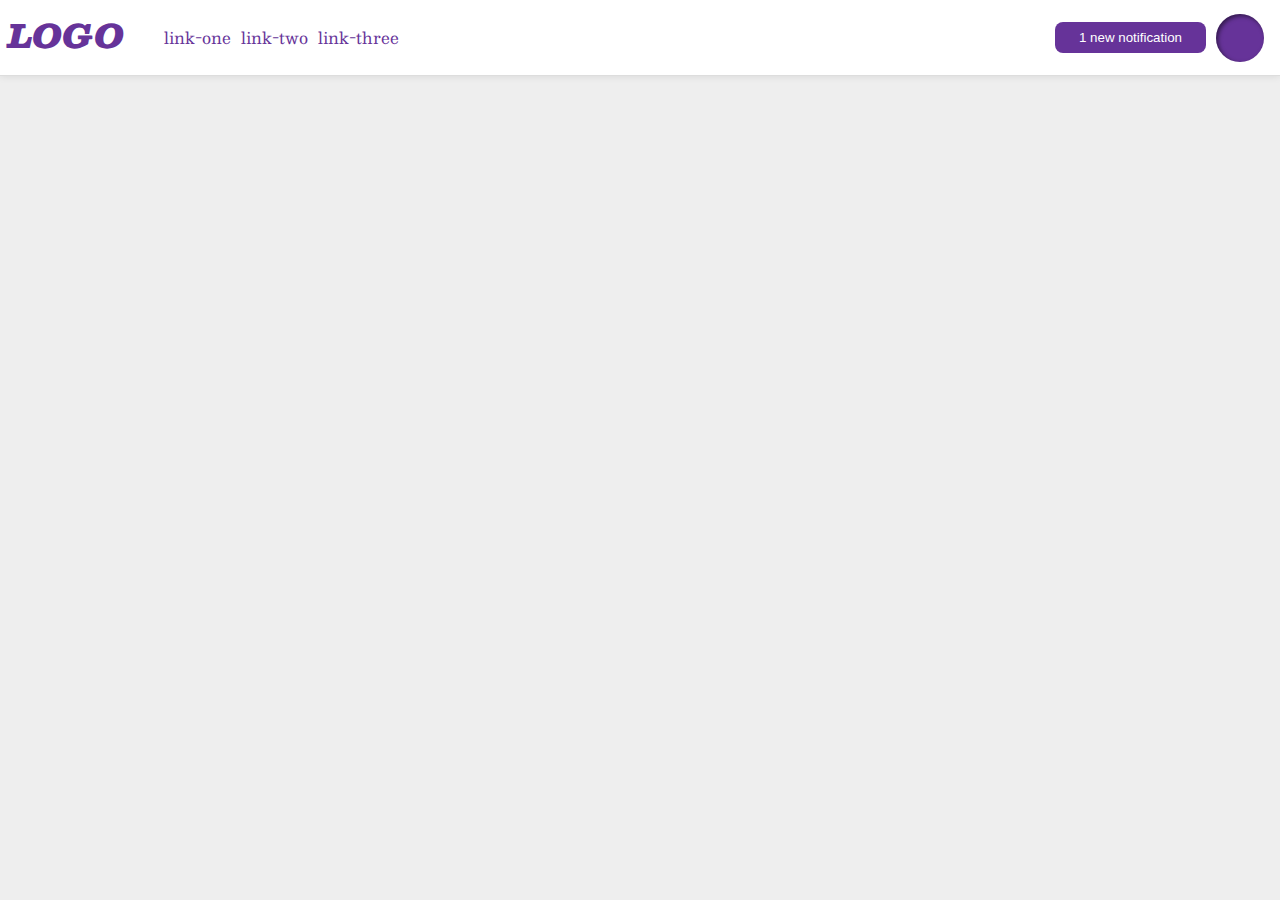
<file: flex/03-flex-header-2/index.html>
<!DOCTYPE html>
<html lang="en">
  <head>
    <meta charset="UTF-8">
    <meta http-equiv="X-UA-Compatible" content="IE=edge">
    <meta name="viewport" content="width=device-width, initial-scale=1.0">
    <title>Flex Header 2</title>
    <link rel="stylesheet" href="style.css">
  </head>
  <body>
    <div class="header">
      <div class="left-items">
        <div class="logo">
          LOGO
        </div>
        <ul class="links">
          <li><a href="google.com">link-one</a></li>
          <li><a href="google.com">link-two</a></li>
          <li><a href="google.com">link-three</a></li>
        </ul>
      </div>

      <div class="right-items">
        <button class="notifications">
          1 new notification
        </button>
        <div class="profile-image"></div>
      </div>
      
      
    </div>
  </body>
</html>
</file>
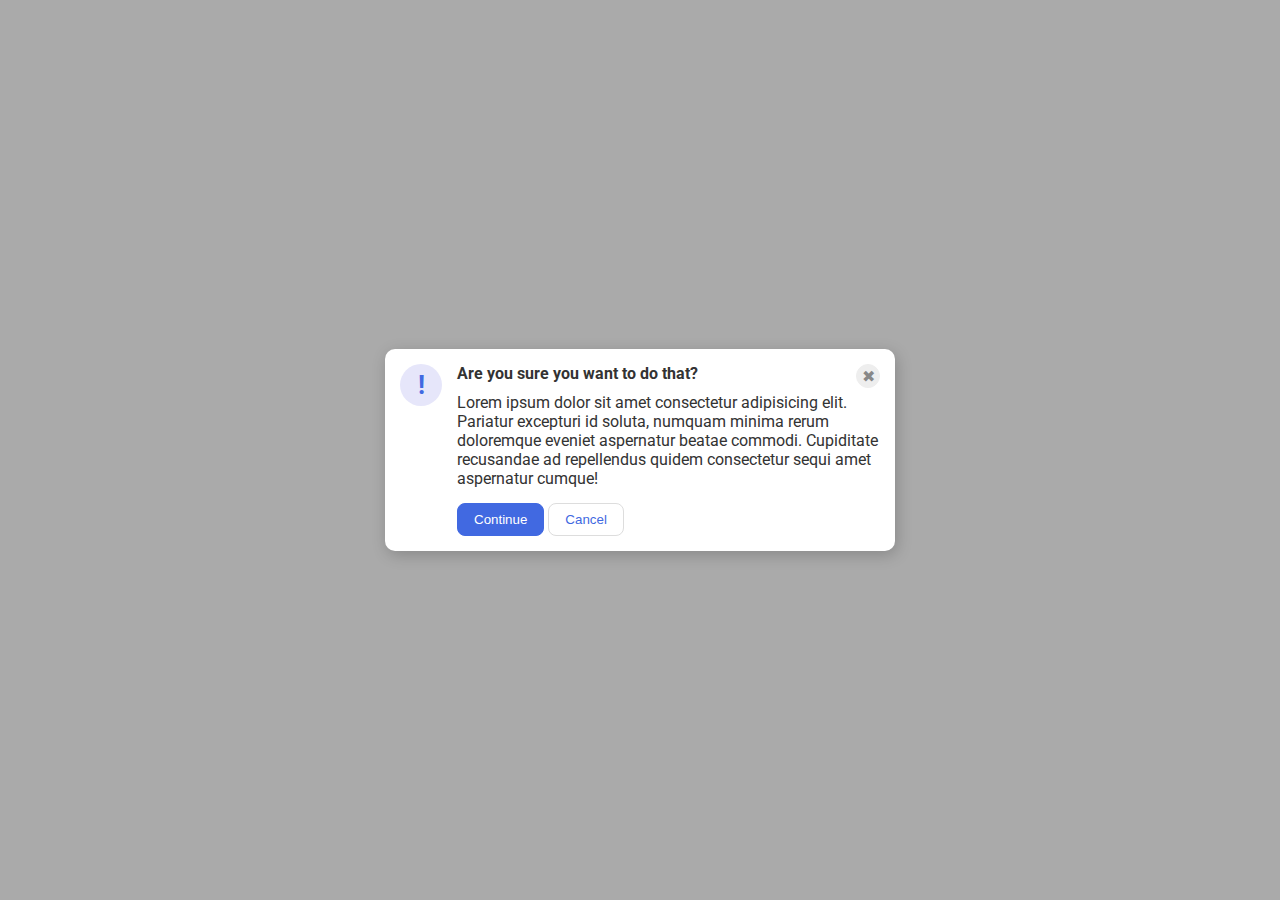
<file: flex/05-flex-modal/index.html>
<!DOCTYPE html>
<html lang="en">
  <head>
    <meta charset="UTF-8">
    <meta http-equiv="X-UA-Compatible" content="IE=edge">
    <meta name="viewport" content="width=device-width, initial-scale=1.0">
    <link rel="stylesheet" href="style.css">
    <title>Modal</title>
  </head>
  <body>
    <div class="modal">
      <div class="icon">!</div>
      <div class="container">
        <div class="header">Are you sure you want to do that?
                            <button class="close-button">✖

                            </button>
        </div>
      
        <div class="text">Lorem ipsum dolor sit amet consectetur adipisicing elit. Pariatur excepturi id soluta, numquam minima rerum doloremque eveniet aspernatur beatae commodi. Cupiditate recusandae ad repellendus quidem consectetur sequi amet aspernatur cumque!</div>
        <div class="continue-cancel">
          <button class="continue">Continue</button>
        <button class="cancel">Cancel</button>
        </div>
        
      </div>
      
    </div>
  </body>
</html>
</file>
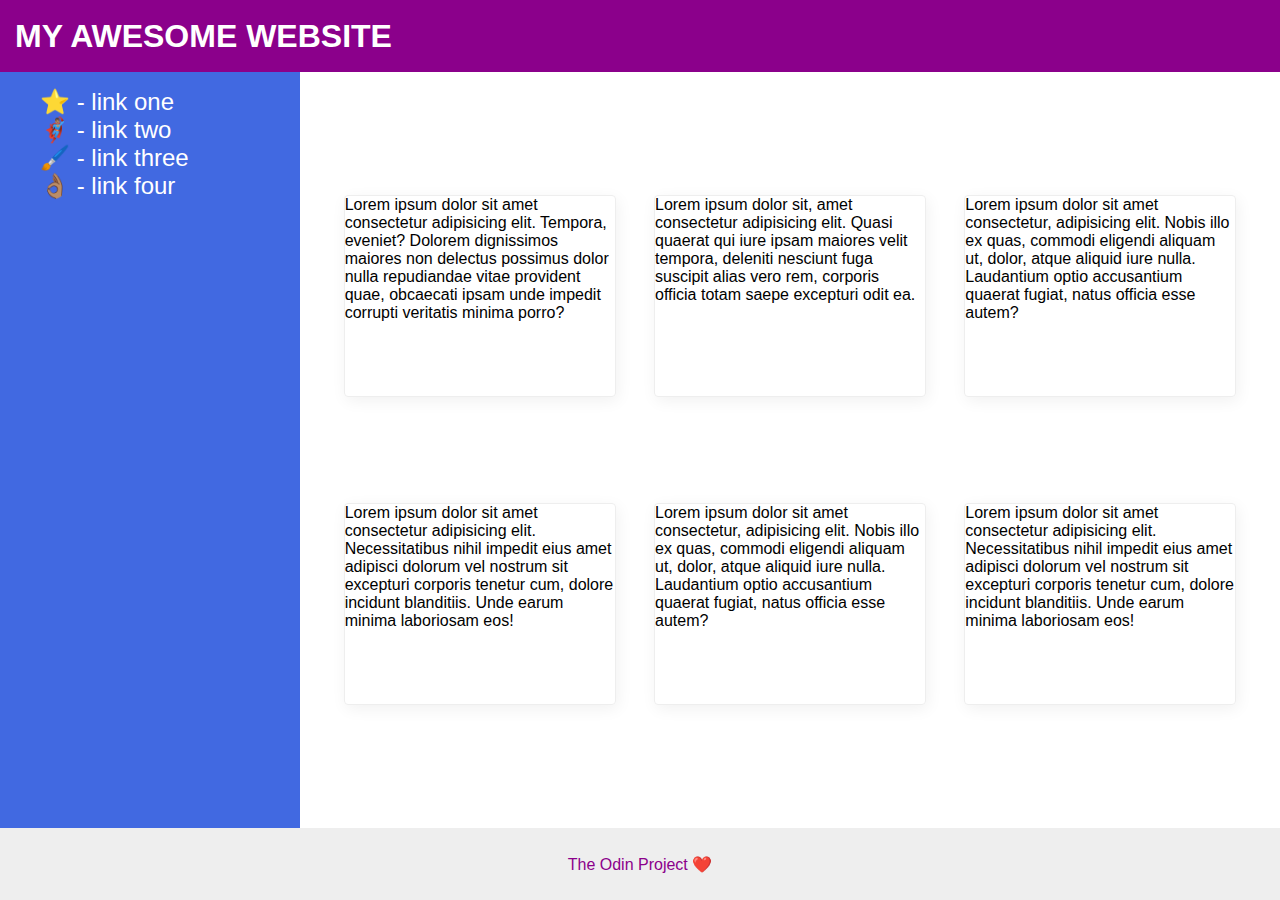
<file: flex/07-flex-layout-2/index.html>
<!DOCTYPE html>
<html lang="en">
  <head>
    <meta charset="UTF-8">
    <meta http-equiv="X-UA-Compatible" content="IE=edge">
    <meta name="viewport" content="width=device-width, initial-scale=1.0">
    <title>The Holy Grail</title>
    <link rel="stylesheet" href="style.css">
  </head>
  <body>
   
    <div class="container">
      <div class="header">
        MY AWESOME WEBSITE
      </div>
      
   
    <div class="middle-content">
      <div class="sidebar">
        <ul>
          <li><a href="#">⭐ - link one</a></li>
          <li><a href="#">🦸🏽‍♂️ - link two</a></li>
          <li><a href="#">🖌️ - link three</a></li>
          <li><a href="#">👌🏽 - link four</a></li>
        </ul>
      </div>
      <div class="cards">
        <div class="card">Lorem ipsum dolor sit amet consectetur adipisicing elit. Tempora, eveniet? Dolorem dignissimos maiores non delectus possimus dolor nulla repudiandae vitae provident quae, obcaecati ipsam unde impedit corrupti veritatis minima porro?</div>
      <div class="card">Lorem ipsum dolor sit, amet consectetur adipisicing elit. Quasi quaerat qui iure ipsam maiores velit tempora, deleniti nesciunt fuga suscipit alias vero rem, corporis officia totam saepe excepturi odit ea.</div>
      <div class="card">Lorem ipsum dolor sit amet consectetur, adipisicing elit. Nobis illo ex quas, commodi eligendi aliquam ut, dolor, atque aliquid iure nulla. Laudantium optio accusantium quaerat fugiat, natus officia esse autem?</div>
      <div class="card">Lorem ipsum dolor sit amet consectetur adipisicing elit. Necessitatibus nihil impedit eius amet adipisci dolorum vel nostrum sit excepturi corporis tenetur cum, dolore incidunt blanditiis. Unde earum minima laboriosam eos!</div>
      <div class="card">Lorem ipsum dolor sit amet consectetur, adipisicing elit. Nobis illo ex quas, commodi eligendi aliquam ut, dolor, atque aliquid iure nulla. Laudantium optio accusantium quaerat fugiat, natus officia esse autem?</div>
      <div class="card">Lorem ipsum dolor sit amet consectetur adipisicing elit. Necessitatibus nihil impedit eius amet adipisci dolorum vel nostrum sit excepturi corporis tenetur cum, dolore incidunt blanditiis. Unde earum minima laboriosam eos!</div>
      </div>
      
      
    </div>
    
    <div class="footer">
      The Odin Project ❤️
    </div>
  </div>
  </body>
</html>
</file>
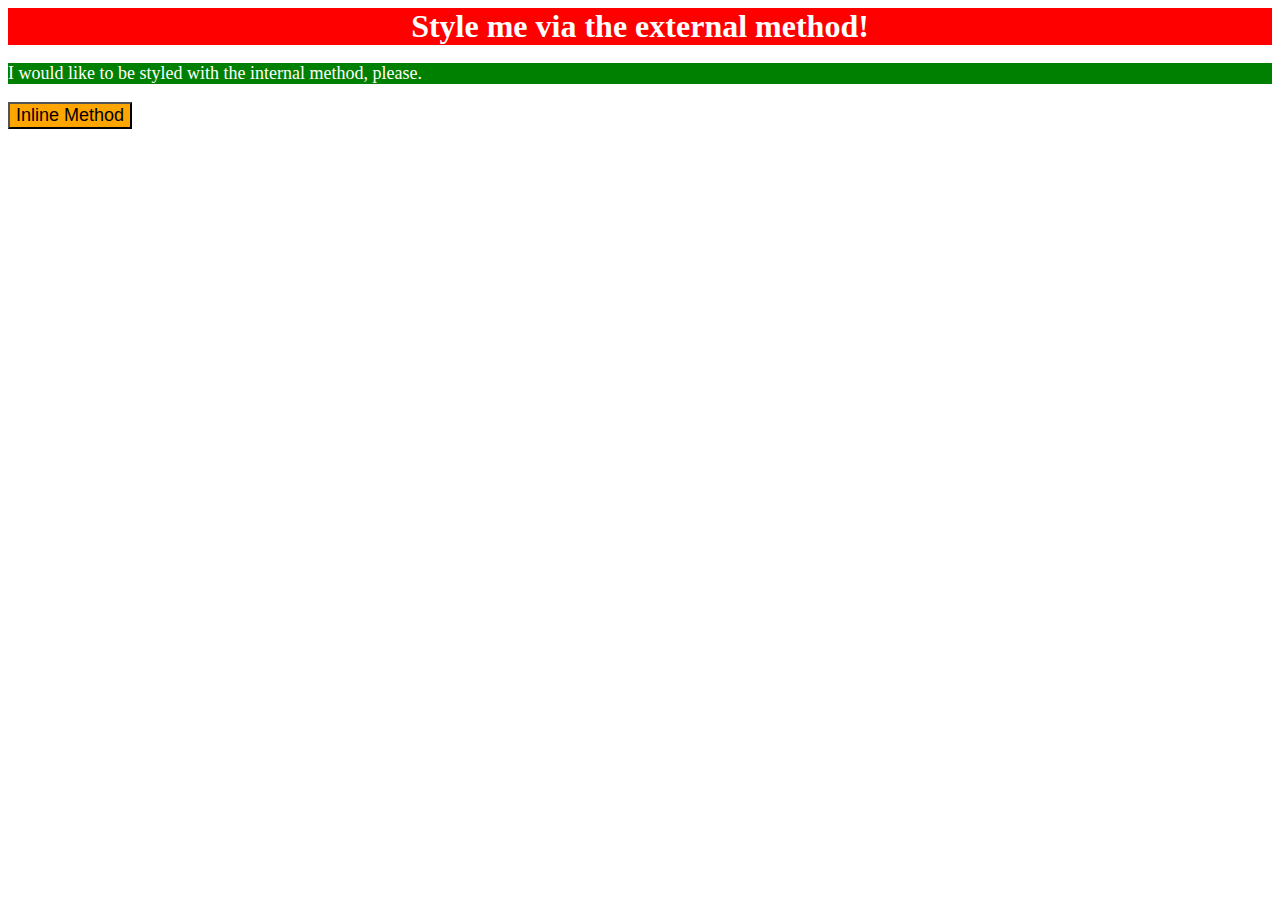
<file: foundations/01-css-methods/index.html>
<!DOCTYPE html>
<html lang="en">
  <head>
    <meta charset="UTF-8">
    <meta http-equiv="X-UA-Compatible" content="IE=edge">
    <meta name="viewport" content="width=device-width, initial-scale=1.0">
    <link href="style.css" rel="stylesheet">
    <title>Methods for Adding CSS</title>
    <style>
      p{
        background-color: green;
        font-size: 18px;
        color: white;
      }
    </style>
  </head>
  <body>
    <div>Style me via the external method!</div>
   
    <p>I would like to be styled with the internal method, please.</p>
    
    <button style="background-color: orange; font-size: 18px;">Inline Method</button>
  </body>
</html>
</file>
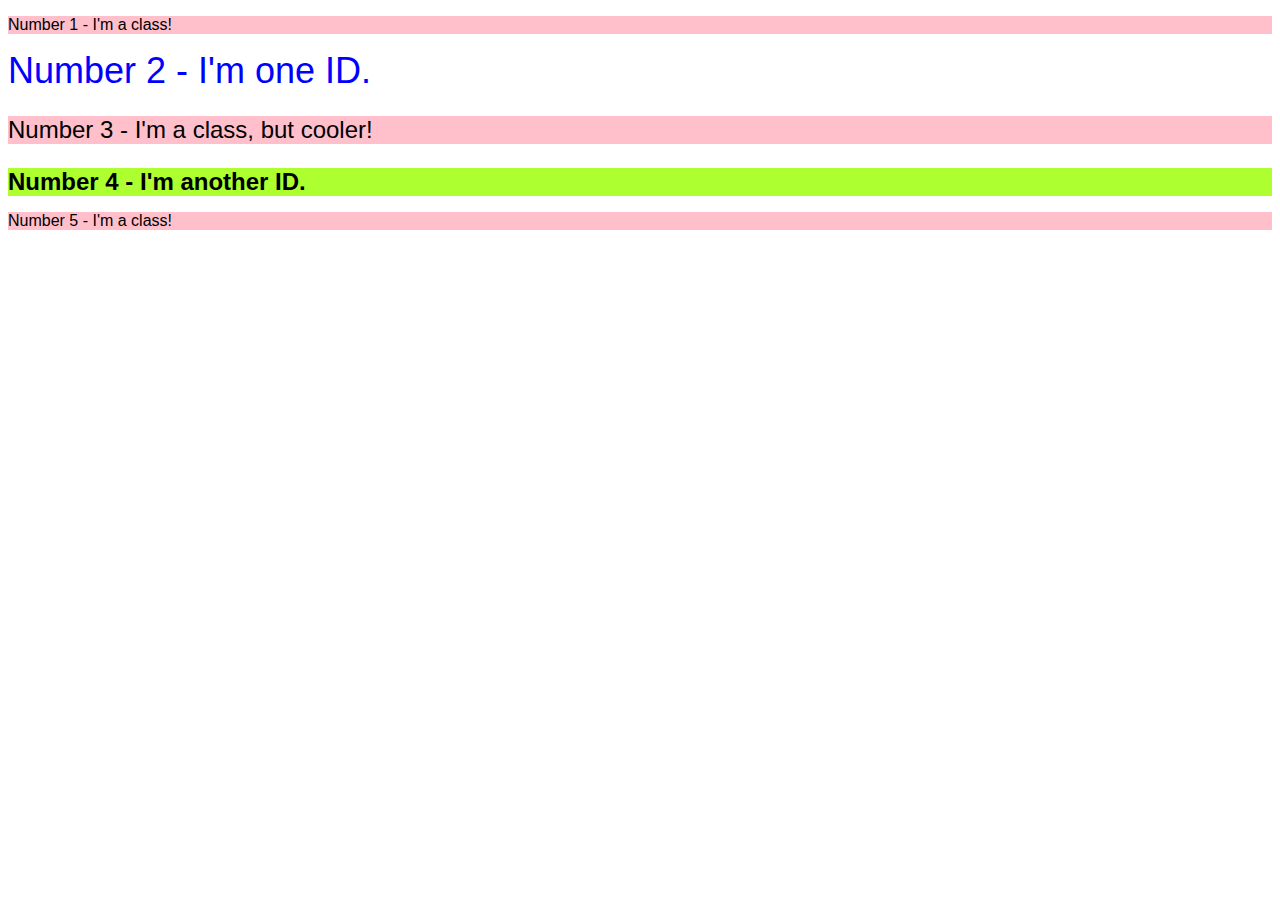
<file: foundations/02-class-id-selectors/index.html>
<!DOCTYPE html>
<html lang="en">
  <head>
    <meta charset="UTF-8">
    <meta http-equiv="X-UA-Compatible" content="IE=edge">
    <meta name="viewport" content="width=device-width, initial-scale=1.0">
    <title>Class and ID Selectors</title>
    <link rel="stylesheet" href="style.css">
  </head>
  <body>
    <p class="first">Number 1 - I'm a class!</p>
    <div id="second">Number 2 - I'm one ID.</div>
    <p class="first just-font-size">Number 3 - I'm a class, but cooler!</p>
    <div id="fourth">Number 4 - I'm another ID.</div>
    <p class="first">Number 5 - I'm a class!</p>
  </body>
</html>
</file>
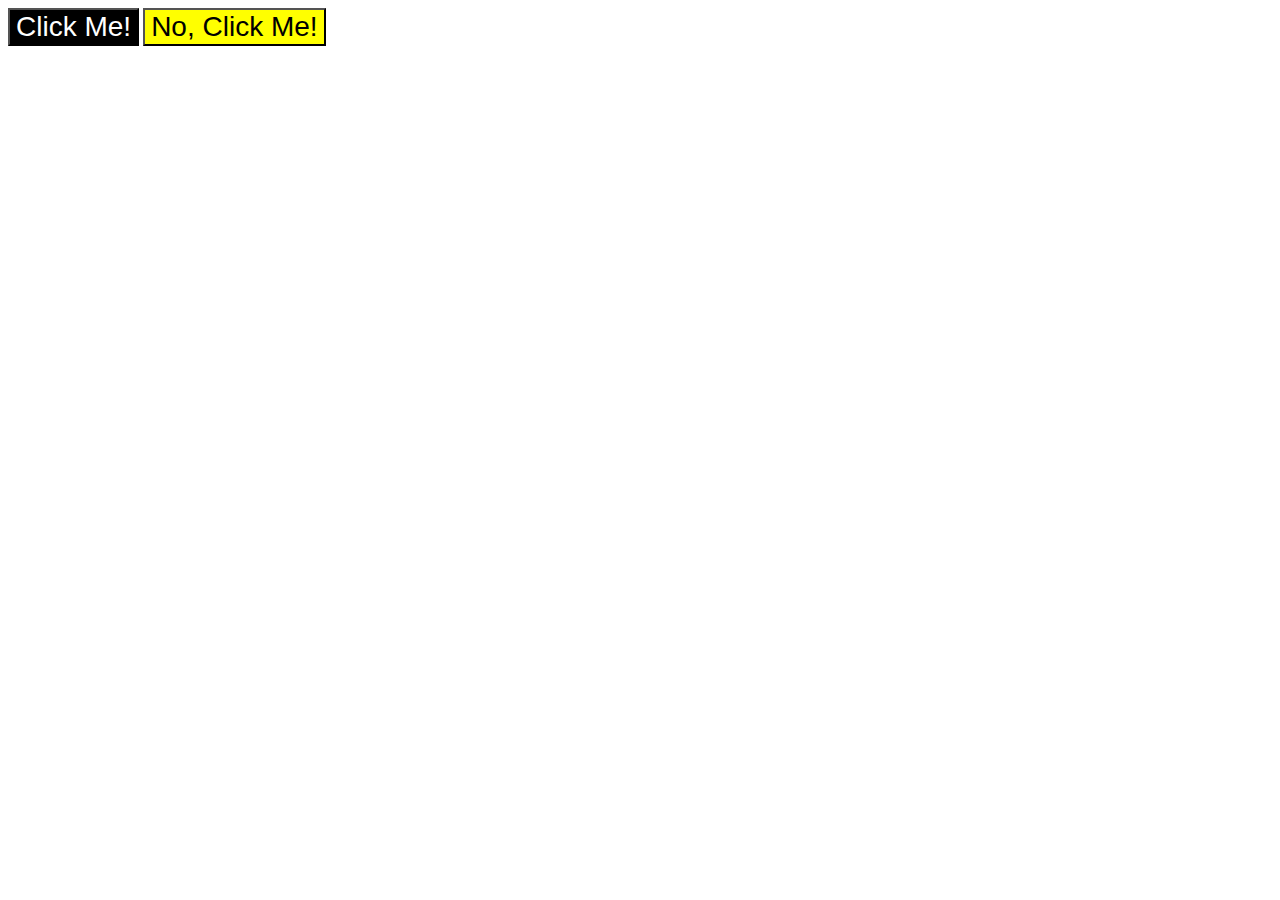
<file: foundations/03-grouping-selectors/index.html>
<!DOCTYPE html>
<html lang="en">
  <head>
    <meta charset="UTF-8">
    <meta http-equiv="X-UA-Compatible" content="IE=edge">
    <meta name="viewport" content="width=device-width, initial-scale=1.0">
    <title>Grouping Selectors</title>
    <link rel="stylesheet" href="style.css">
  </head>
  <body>
    <button class="first">Click Me!</button>
    <button class="second">No, Click Me!</button>
  </body>
</html>
</file>
<file: flex/03-flex-header-2/style.css>
/* this is some magical font-importing.  
you'll learn about it later. */
@import url('https://fonts.googleapis.com/css2?family=Besley:ital,wght@0,400;1,900&display=swap');

body {
  margin: 0;
  background: #eee;
  font-family: Besley, serif;
}

.header {
  background: white;
  border-bottom: 1px solid #ddd;
  box-shadow: 0 0 8px rgba(0,0,0,.1);
  padding: 8px;
  display: flex;
  justify-content: space-between;
 
}

.right-items{
  display: flex;
  gap: 10px;
  margin-right: 8px;
  align-items: center;
}

.left-items{
  display: flex;
  margin-left: 8x;
}

.profile-image {
  background: rebeccapurple;
  box-shadow: inset 2px 2px 4px rgba(0,0,0,.5);
  border-radius: 50%;
  width: 48px;
  height: 48px;
}

.logo {
  color: rebeccapurple;
  font-size: 32px;
  font-weight: 900;
  font-style: italic;
}

.links{
  display: flex;
  gap: 10px;
}

button {
  border: none;
  border-radius: 8px;
  background: rebeccapurple;
  color: white;
  padding: 8px 24px;
  
}

a {
  /* this removes the line under our links */
  text-decoration: none;
  color: rebeccapurple;
}

ul {
  list-style-type: none;
}
</file>
<file: flex/05-flex-modal/style.css>
@import url('https://fonts.googleapis.com/css2?family=Roboto:wght@400;700&display=swap');

html, body {
  height: 100%;
}
.header{
  display: flex;
  justify-content: space-between;
  font-weight: bold;
  width: 100%;
 
}
body {
  font-family: Roboto, sans-serif;
  margin: 0;
  background: #aaa;
  color: #333;
  /* I'll give you this one for free lol */
  display: flex;
  align-items: center;
  justify-content: center;
}

.modal {
  display: flex;
  background: white;
  width: 480px;
  border-radius: 10px;
  box-shadow: 2px 4px 16px rgba(0,0,0,.2);
  padding: 15px;
}

.icon {
  color: royalblue;
  font-size: 26px;
  font-weight: 700;
  background: lavender;
  width: 42px;
  height: 42px;
  border-radius: 50%;
  display: flex;
  align-items: center;
  justify-content: center;
  flex-shrink: 0;
}

.close-button {
  background: #eee;
  border-radius: 50%;
  color: #888;
  font-weight: 400;
  font-size: 16px;
  height: 24px;
  width: 24px;
  display: flex;
  align-items: center;
  justify-content: center;
  border: 1px solid #eee;
  padding: 0;
  
}

button {
  cursor: pointer;
  padding: 8px 16px;
  border-radius: 8px;
}

button.continue {
  background: royalblue;
  border: 1px solid royalblue;
  color: white;
}

button.cancel {
  background: white;
  border: 1px solid #ddd;
  color: royalblue;
}
.container{
  display: flex;
  align-items: flex-start;
  flex-direction: column;
  
  margin-left: 15px;
}
.text{
  margin: 5px 0 15px 0;
}
</file>
<file: flex/07-flex-layout-2/style.css>
body {
  font-family: -apple-system, BlinkMacSystemFont, 'Segoe UI', Roboto, Oxygen, Ubuntu, Cantarell, 'Open Sans', 'Helvetica Neue', sans-serif;
  margin: 0;
}

.header {
  height: 72px;
  background: darkmagenta;
  color: white;
  font-size: 32px;
  font-weight: 900;
  display: flex;
  align-items: center;
  padding-left: 15px;
  flex-shrink: 0;
}

.footer {
  height: 72px;
  background: #eee;
  color: darkmagenta;
  display: flex;
  justify-content: center;
  align-items: center;
  flex-shrink: 0;
}

.sidebar {
  width: 300px;
  background: royalblue;
  box-sizing: border-box;
  flex-shrink: 0;
}

.card {
  border: 1px solid #eee;
  box-shadow: 2px 4px 16px rgba(0,0,0,.06);
  border-radius: 4px;
  width: 270px;
  height: 200px;
}

.container{
  display: flex;
  flex-direction: column;
  height: 100vh;
}
.middle-content{
  display: flex;
  flex-grow: 3;
}

.cards{
  display: flex;
  padding: 32px;
  flex-wrap: wrap;
  justify-content: space-around;
  align-content: space-evenly;
  gap: 15px;
}

a{
  font-size: 24px;
  color: white;
  text-decoration: none;

}
ul{
  list-style-type: none;
}
</file>
<file: foundations/01-css-methods/style.css>
div{
    background-color: red;
    font-size: 32px;
    font-weight: bold;
    text-align: center;
    color: white;

}
</file>
<file: foundations/02-class-id-selectors/style.css>
*{
    font-family: verdana, sans-serif;

}
.first{
    background-color: pink;
}

#second{
    color: blue;
    font-size: 36px;
}

.just-font-size{
    font-size: 24px;
}

#fourth{
    background-color: greenyellow;
    font-size: 24px;
    font-weight: bold;
}
</file>
<file: foundations/03-grouping-selectors/style.css>
.first, .second{
    font-size: 28px;
    font-family: Helvetica, 'Times New Roman', sans-serif;
    
}

.first{
    background-color: black;
    color: white;
}

.second{
    background-color: yellow;
}
</file>
